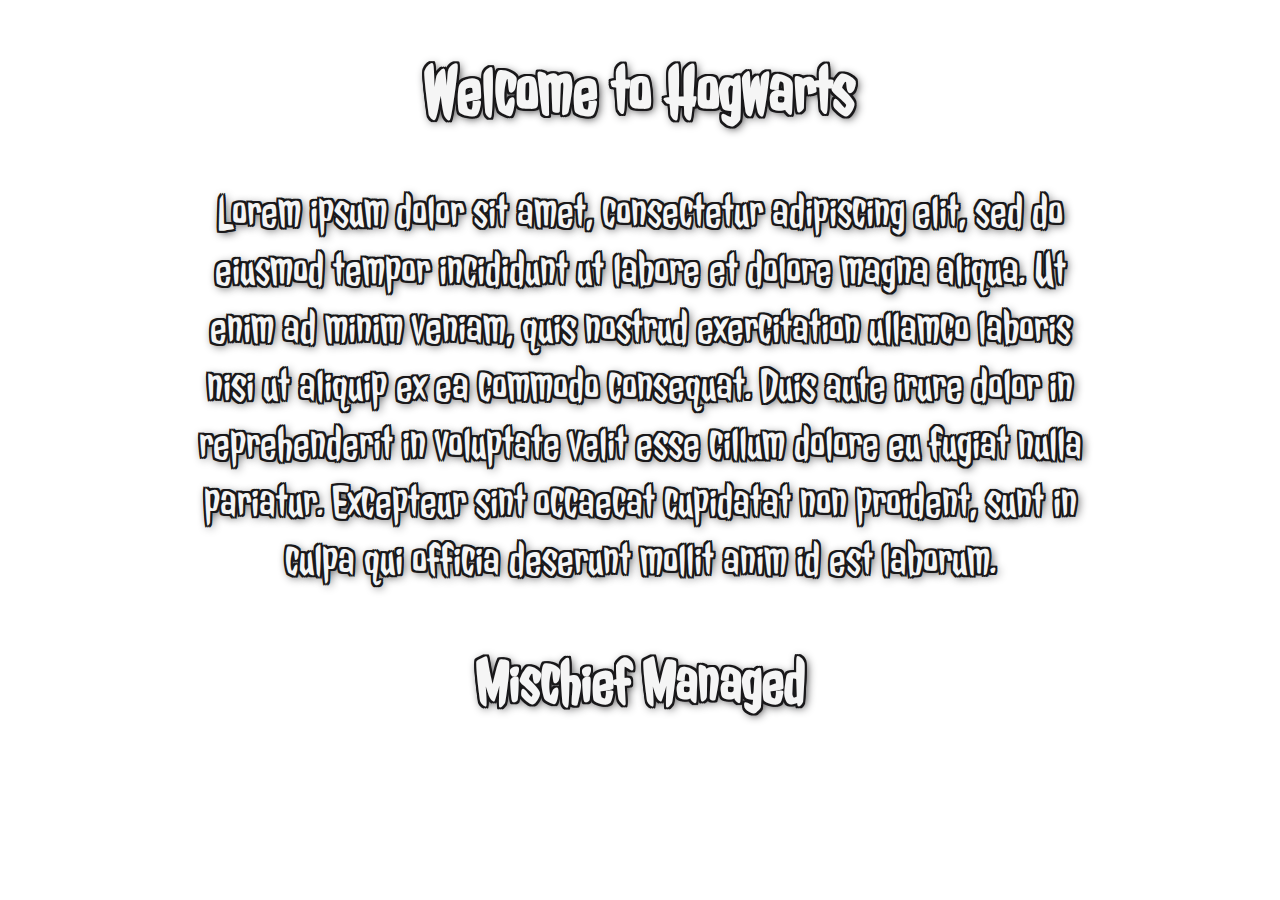
<file: MEMETEXT/index.html>
<!DOCTYPE html>
<html lang="en">
<head>
    <meta charset="UTF-8">
    <meta name="viewport" content="width=device-width, initial-scale=1.0">

    <script src="https://code.jquery.com/jquery-3.4.1.js"></script> 
    <link href="style.css" type="text/css" rel="stylesheet">
    <title>Meme Text</title>
</head>
<body>
    <header>
        <h1>Welcome to Hogwarts</h1>
    </header>
    <main>
        <p>Lorem ipsum dolor sit amet, consectetur adipiscing elit, sed do eiusmod tempor incididunt ut labore et dolore magna aliqua. Ut enim ad minim veniam, quis nostrud exercitation ullamco laboris nisi ut aliquip ex ea commodo consequat. Duis aute irure dolor in reprehenderit in voluptate velit esse cillum dolore eu fugiat nulla pariatur. Excepteur sint occaecat cupidatat non proident, sunt in culpa qui officia deserunt mollit anim id est laborum.</p>
    </main>
    <footer>
        <h2>Mischief Managed</h2>
        <script src="app.js" type="text/javascript"></script>
    </footer>
</body>
</html>
</file>
<file: MEMETEXT/style.css>
@import url('https://fonts.googleapis.com/css2?family=Jolly+Lodger&display=swap');

html { 
    background: url(https://images.unsplash.com/photo-1509324115438-cafd17deefdb?ixlib=rb-1.2.1&ixid=eyJhcHBfaWQiOjEyMDd9&auto=format&fit=crop&w=1234&q=80) no-repeat center center fixed;
    /* background: url(https://wallpapercave.com/wp/wp4406804.gif) no-repeat center center fixed;  */
    background-size: cover;
    font-family: 'Jolly Lodger', cursive;
    text-align: center;

    /* The best part about code, you can complete the same effect about a thousand different ways - so if you would have done it differently, let us know in the comments! If you feel like you learned something from this tutorial, be sure to give our video a like & subscribe so you're always the first to know when we post new tutorials! */
  }



h1, p, h2 {
    color:whitesmoke;

    text-shadow:
    2px 2px 0  rgb(25, 24, 26),
    -2px -2px 0  rgb(25, 24, 26),
    2px -2px 0  rgb(25, 24, 26),
    -2px 2px 0  rgb(25, 24, 26),
    0px 2px 0  rgb(25, 24, 26), 
    2px 0px 0  rgb(25, 24, 26),
    0px -2px 0  rgb(25, 24, 26),
    -2px 0px 0  rgb(25, 24, 26),
     2px 2px 10px  rgb(25, 24, 26);
}

/* Hello and welcome to Rememberall The Code, a channel where us muggles show you a little behind the scenes of our projects and teach you how to do some magical things with code. 

Today we'll be reviewing how to outline your text - one of the most common example you'll find this in across the internet is in memes, but this is especially handy when you have a site with a busy background and need the text to really pop */

/* Without further ado, let's hop into the code.  */







body { 
    margin: 0px auto; 
    padding: 0; 
    width: 70%;
} 


h1 { 
    font-size: 8vh;
}

p {
    font-size: 3em;
}

h2 {
    font-size: 4em;
}
</file>
